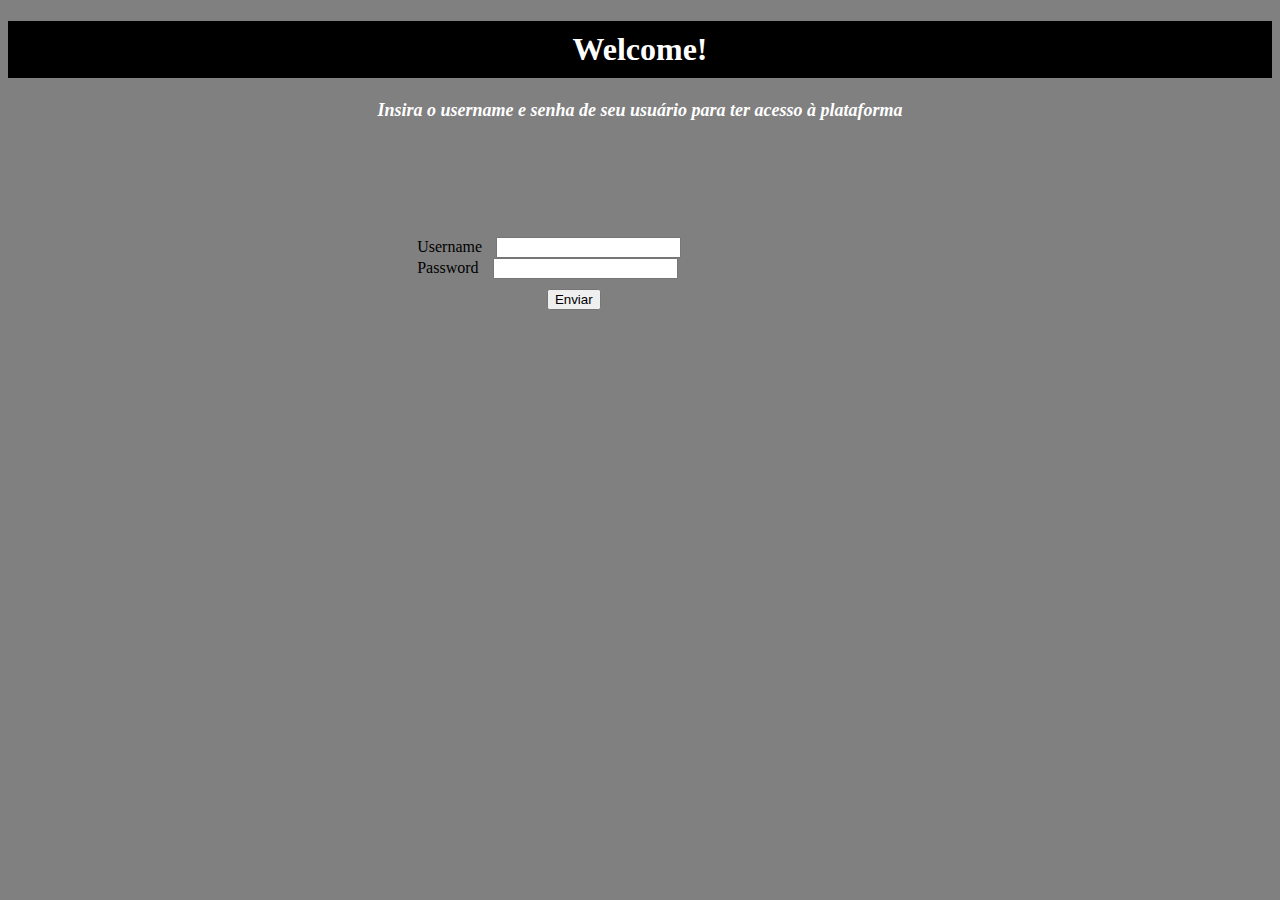
<file: index.html>
<!DOCTYPE html>
<html lang="en">
<head>
    <meta charset="UTF-8">
    <meta http-equiv="X-UA-Compatible" content="IE=edge">
    <meta name="viewport" content="width=device-width, initial-scale=1.0">

    <link href="https://cdn.jsdelivr.net/npm/bootstrap@5.3.0-alpha3/dist/css/bootstrap.min.css" rel="stylesheet" integrity="sha384-KK94CHFLLe+nY2dmCWGMq91rCGa5gtU4mk92HdvYe+M/SXH301p5ILy+dN9+nJOZ" crossorigin="anonymous">
    <script src="https://cdn.jsdelivr.net/npm/bootstrap@5.3.0-alpha3/dist/js/bootstrap.bundle.min.js" integrity="sha384-ENjdO4Dr2bkBIFxQpeoTz1HIcje39Wm4jDKdf19U8gI4ddQ3GYNS7NTKfAdVQSZe" crossorigin="anonymous"></script>

    <link rel="stylesheet" href="style.css">
    <script src="app.js"></script>

    <title>Logon</title>
</head>
<body>
    <h1>Welcome!</h1>

    <h2><i>Insira o username e senha de seu usuário para ter acesso à plataforma</i></h2>

        <form>
            <div class="card">
                <div class="mb-3">
                    <label for="exampleInputEmail1" class="form-label">Username</label>
                    <input type="text" class="form-control" id="email" aria-describedby="emailHelp">
                </div>
                <div class="mb-3">
                    <label for="exampleInputPassword1" class="form-label">Password</label>
                    <input type="password" class="form-control" id="senha">
                </div>
                <button type="submit" class="btn btn-dark" onclick="login(document.getElementById('email').value, document.getElementById('senha').value)">Enviar</button>
            </div>
        </form>

    <script src="https://cdn.jsdelivr.net/npm/@popperjs/core@2.11.7/dist/umd/popper.min.js" integrity="sha384-zYPOMqeu1DAVkHiLqWBUTcbYfZ8osu1Nd6Z89ify25QV9guujx43ITvfi12/QExE" crossorigin="anonymous"></script>
    <script src="https://cdn.jsdelivr.net/npm/bootstrap@5.3.0-alpha3/dist/js/bootstrap.min.js" integrity="sha384-Y4oOpwW3duJdCWv5ly8SCFYWqFDsfob/3GkgExXKV4idmbt98QcxXYs9UoXAB7BZ" crossorigin="anonymous"></script>
</body>
</html>
</file>
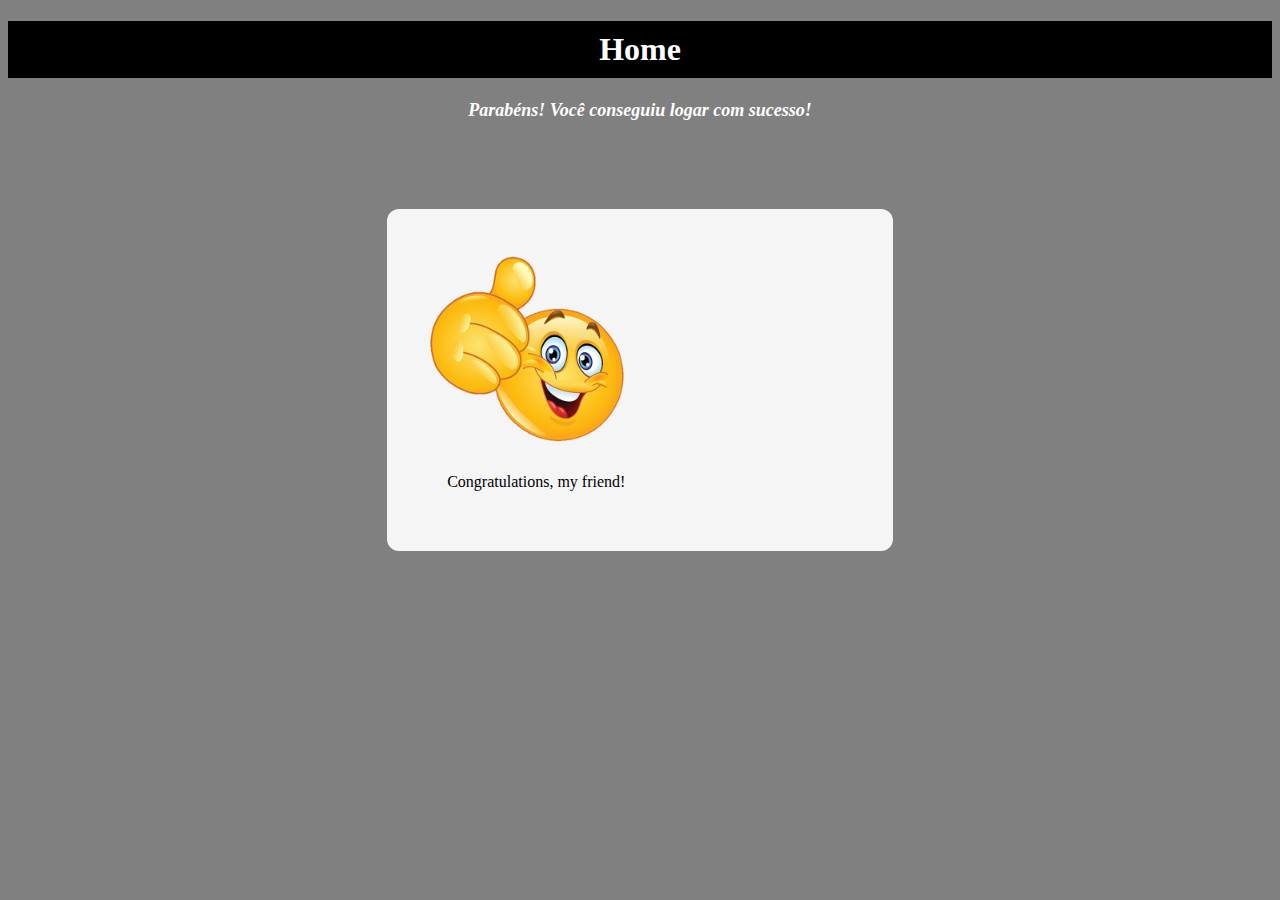
<file: dados.html>
<!DOCTYPE html>
<html lang="en">
<head>
    <meta charset="UTF-8">
    <meta http-equiv="X-UA-Compatible" content="IE=edge">
    <meta name="viewport" content="width=device-width, initial-scale=1.0">

    <link href="https://cdn.jsdelivr.net/npm/bootstrap@5.3.0-alpha3/dist/css/bootstrap.min.css" rel="stylesheet" integrity="sha384-KK94CHFLLe+nY2dmCWGMq91rCGa5gtU4mk92HdvYe+M/SXH301p5ILy+dN9+nJOZ" crossorigin="anonymous">
    <script src="https://cdn.jsdelivr.net/npm/bootstrap@5.3.0-alpha3/dist/js/bootstrap.bundle.min.js" integrity="sha384-ENjdO4Dr2bkBIFxQpeoTz1HIcje39Wm4jDKdf19U8gI4ddQ3GYNS7NTKfAdVQSZe" crossorigin="anonymous"></script>

    <link rel="stylesheet" href="style.css">

    <title>Home</title>
</head>
<body>
    <h1>Home</h1>

    <h2><i>Parabéns! Você conseguiu logar com sucesso!</i></h2>

    <figure>
        <img src="img/happy.png" alt="Congratulations">
        <figcaption>Congratulations, my friend!</figcaption>
    </figure>

    <script src="https://cdn.jsdelivr.net/npm/@popperjs/core@2.11.7/dist/umd/popper.min.js" integrity="sha384-zYPOMqeu1DAVkHiLqWBUTcbYfZ8osu1Nd6Z89ify25QV9guujx43ITvfi12/QExE" crossorigin="anonymous"></script>
    <script src="https://cdn.jsdelivr.net/npm/bootstrap@5.3.0-alpha3/dist/js/bootstrap.min.js" integrity="sha384-Y4oOpwW3duJdCWv5ly8SCFYWqFDsfob/3GkgExXKV4idmbt98QcxXYs9UoXAB7BZ" crossorigin="anonymous"></script>
</body>
</html>
</file>
<file: style.css>
body {
    background-color: gray;
}

h1 {
    background-color: black;
    color: white;
    text-align: center;
    padding: 10px;
}

h2 {
    color: white;
    font-size:large;
    margin: 20px;
    text-align: center;
}

form {
    margin: 50px;
}

label {
    margin: 10px;
}

.card {
    margin: 10% 30%;
}

.card button {
    /*width: 100px;*/
    margin: 10px 30% 10px 30%;
}

/*===================================*/

figure {
    background-color: whitesmoke;
    border-radius: 12px;
    margin: 7% 30%;
    padding: 40px;
}

img {
    width: 200px;
}

figcaption {
    margin: 20px;
}
</file>
